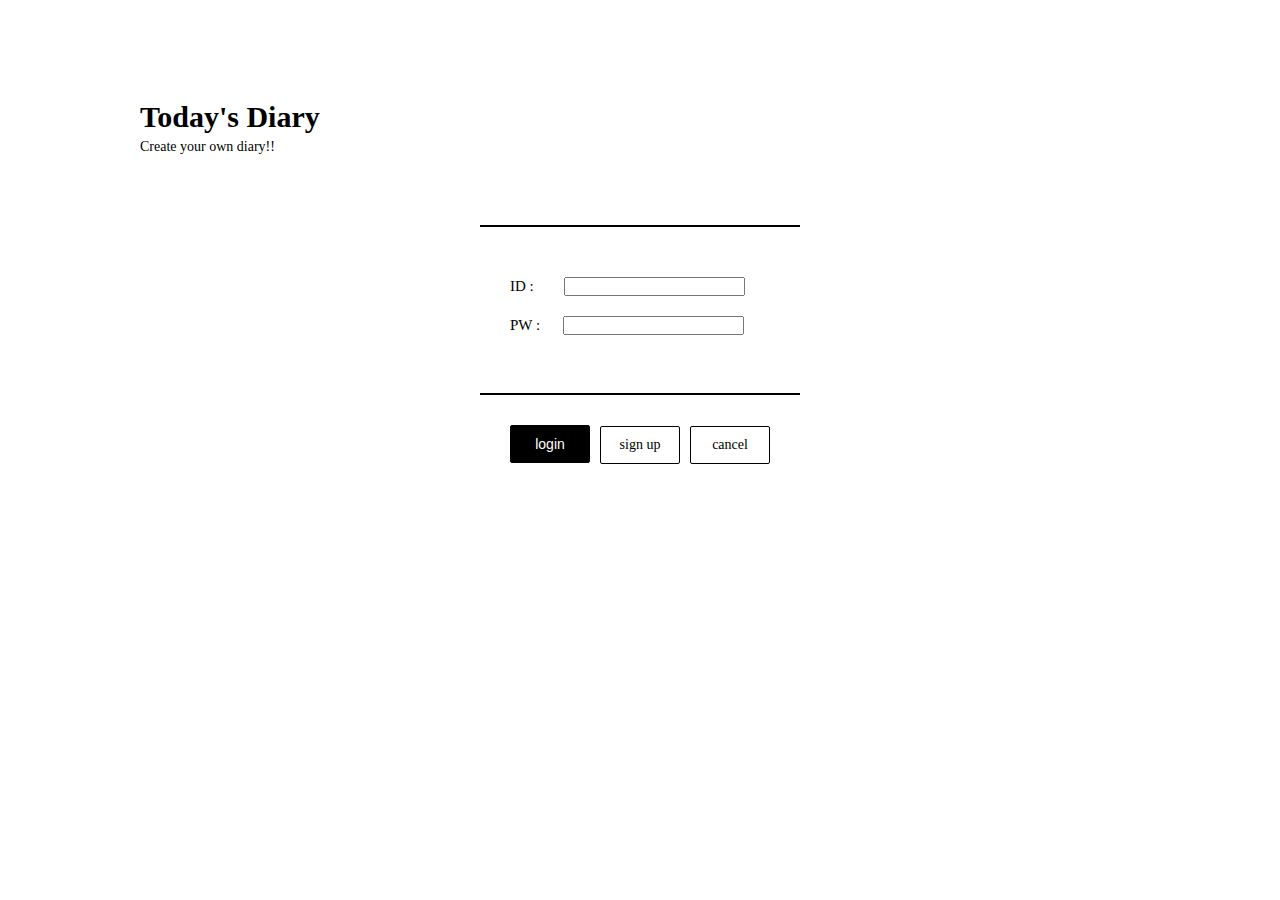
<file: src/main/resources/static/login.html>
<!DOCTYPE html>
<html>
<head>
    <meta charset="UTF-8">
    <meta name="viewport" content="width=device-width, initial-scale=1.0">
    <script src="https://cdnjs.cloudflare.com/ajax/libs/jquery/3.6.0/jquery.min.js" integrity="sha512-894YE6QWD5I59HgZOGReFYm4dnWc1Qt5NtvYSaNcOP+u1T9qYdvdihz0PPSiiqn/+/3e7Jo4EaG7TubfWGUrMQ==" crossorigin="anonymous" referrerpolicy="no-referrer"></script>
    <link rel="icon" href="images/favicon.png">
    <link rel="stylesheet" href="CSS/login.css">
    <title>Today's Diary - Login</title>
</head>
<body>
    <div class="board_wrap">
        <div class="board_title">
            <strong>Today's Diary</strong>
            <p>Create your own diary!!</p>
        </div>
        <div class="board_login_wrap">
            <div class="board_login">
                <div class="id_wrap">
                    <dl>
                        <dt>ID :</dt>
                        <dd><input id="id" type="text" name="id"></dd>
                    </dl>
                </div>
                <div class="pw_wrap">
                    <dl>
                        <dt>PW :</dt>
                        <dd><input id="pw" type="password" name="pw"></dd>
                    </dl>
                </div>
            </div>
            <div class="bt_wrap">
                <button id="submit" class="on" onclick="login()">login</button>
                <a href="signUp.html">sign up</a>
                <a href="index.html">cancel</a>
            </div>
        </div>
	</div>
    <script src="JS/login.js"></script>
</body>
</html>
</file>
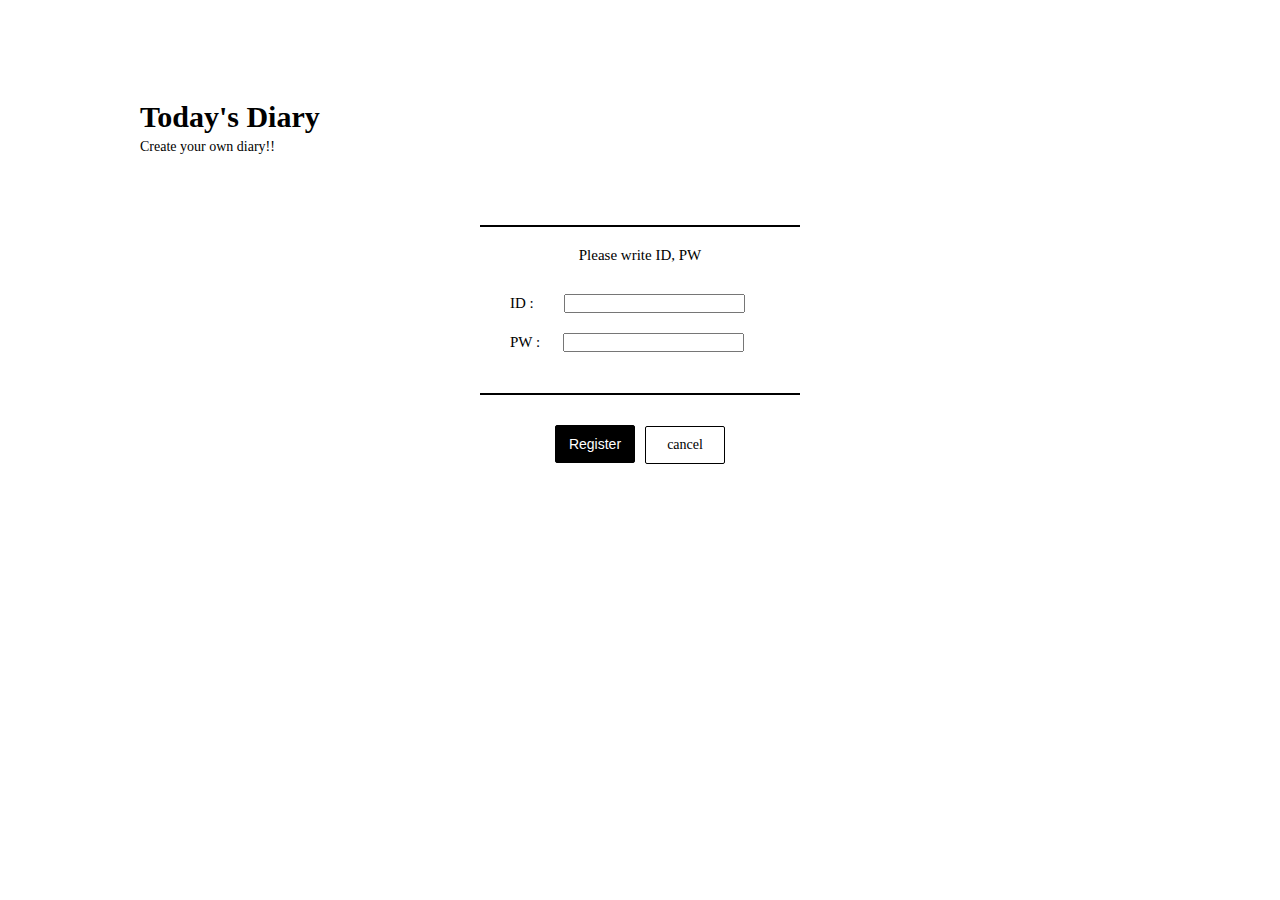
<file: src/main/resources/static/signUp.html>
<!DOCTYPE html>
<html lang="ko">
<head>
	<meta charset="UTF-8">
	<meta name="viewport" content="width=device-width, initial-scale=1.0">
    <script src="https://cdnjs.cloudflare.com/ajax/libs/jquery/3.6.0/jquery.min.js" integrity="sha512-894YE6QWD5I59HgZOGReFYm4dnWc1Qt5NtvYSaNcOP+u1T9qYdvdihz0PPSiiqn/+/3e7Jo4EaG7TubfWGUrMQ==" crossorigin="anonymous" referrerpolicy="no-referrer"></script>
    <link rel="icon" href="images/favicon.png">
    <link rel="stylesheet" href="CSS/login.css">
	<title>Today's Diary - SignUp</title>
</head>
<body>
	<div class="board_wrap">
        <div class="board_title">
            <strong>Today's Diary</strong>
            <p>Create your own diary!!</p>
        </div>
        <div class="board_signUp_wrap">
            <div class="board_signUp">
                <div class="board_signUp_title">
                    Please write ID, PW
                </div>
                <div class="signUp_id_wrap">
                    <dl>
                        <dt>ID :</dt>
                        <dd><input type="text" id="UserID" name="id"></dd>
                    </dl>
                </div>
                <div class="signUp_pw_wrap">
                    <dl>
                        <dt>PW :</dt>
                        <dd><input type="password" id="UserPW" name="pw"></dd>
                    </dl>
                </div>
            </div>
            <div class="bt_wrap">
                <button id="submit" class="on" onclick="signUp()">Register</button>
                <a href="login.html">cancel</a>
            </div>
        </div>
	</div>
    <script src="JS/signUp.js"></script>
</body>
</html>
</file>
<file: src/main/resources/static/CSS/login.css>
* {
  margin: 0;
  padding: 0;
  box-sizing: border-box;
}

html{
  font-size: 10px;
}


a {
  text-decoration: none;
  color: inherit;
}

.board_wrap {
  width: 1000px;
  margin: 100px auto;
}

.board_title {
  margin-bottom: 30px;
}

.board_title strong {
    font-size: 3rem;
}

.board_title p {
  margin-top: 5px;
  font-size: 1.4rem;
}

.bt_wrap {
  margin-top: 30px;
  text-align: center;
  font-size: 0px;
}

.bt_wrap a, #submit {
  display: inline-block;
  min-width: 80px;
  margin-left: 10px;
  padding: 10px;
  border: 1px solid #000;
  border-radius: 2px;
  font-size: 1.4rem;
}

.bt_wrap button.on{
  background: #000;
  color: #fff;
}

#submit {
    margin-left: 0px;
}

.board_login, 
.board_signUp {
  display: block;
  margin: auto;
  margin-top: 70px;
  width: 320px;
  height: 170px;
  border-top: 2px solid #000;
  border-bottom: 2px solid #000;
}

.id_wrap dl,
.pw_wrap dl,
.signUp_id_wrap dl,
.signUp_pw_wrap dl {
  padding-left: 20px;
}

.id_wrap dt,
.id_wrap dd,
.pw_wrap dt,
.pw_wrap dd,
.signUp_id_wrap dt,
.signUp_id_wrap dd,
.signUp_pw_wrap dt,
.signUp_pw_wrap dd {
  display: inline-block;
  padding: 10px;
}

.id_wrap dt,
.pw_wrap dt, 
.signUp_id_wrap dt,
.signUp_pw_wrap dt {
  font-size: 15px;
}

.id_wrap dl {
  margin-top: 40px;
}

.id_wrap dd,
.signUp_id_wrap dd {
  padding-left: 18px;
}

.board_signUp_title{
  font-size: 15px;
  text-align: center;
  margin-top: 20px;
}

.signUp_id_wrap dl {
  margin-top: 20px;
}
</file>
